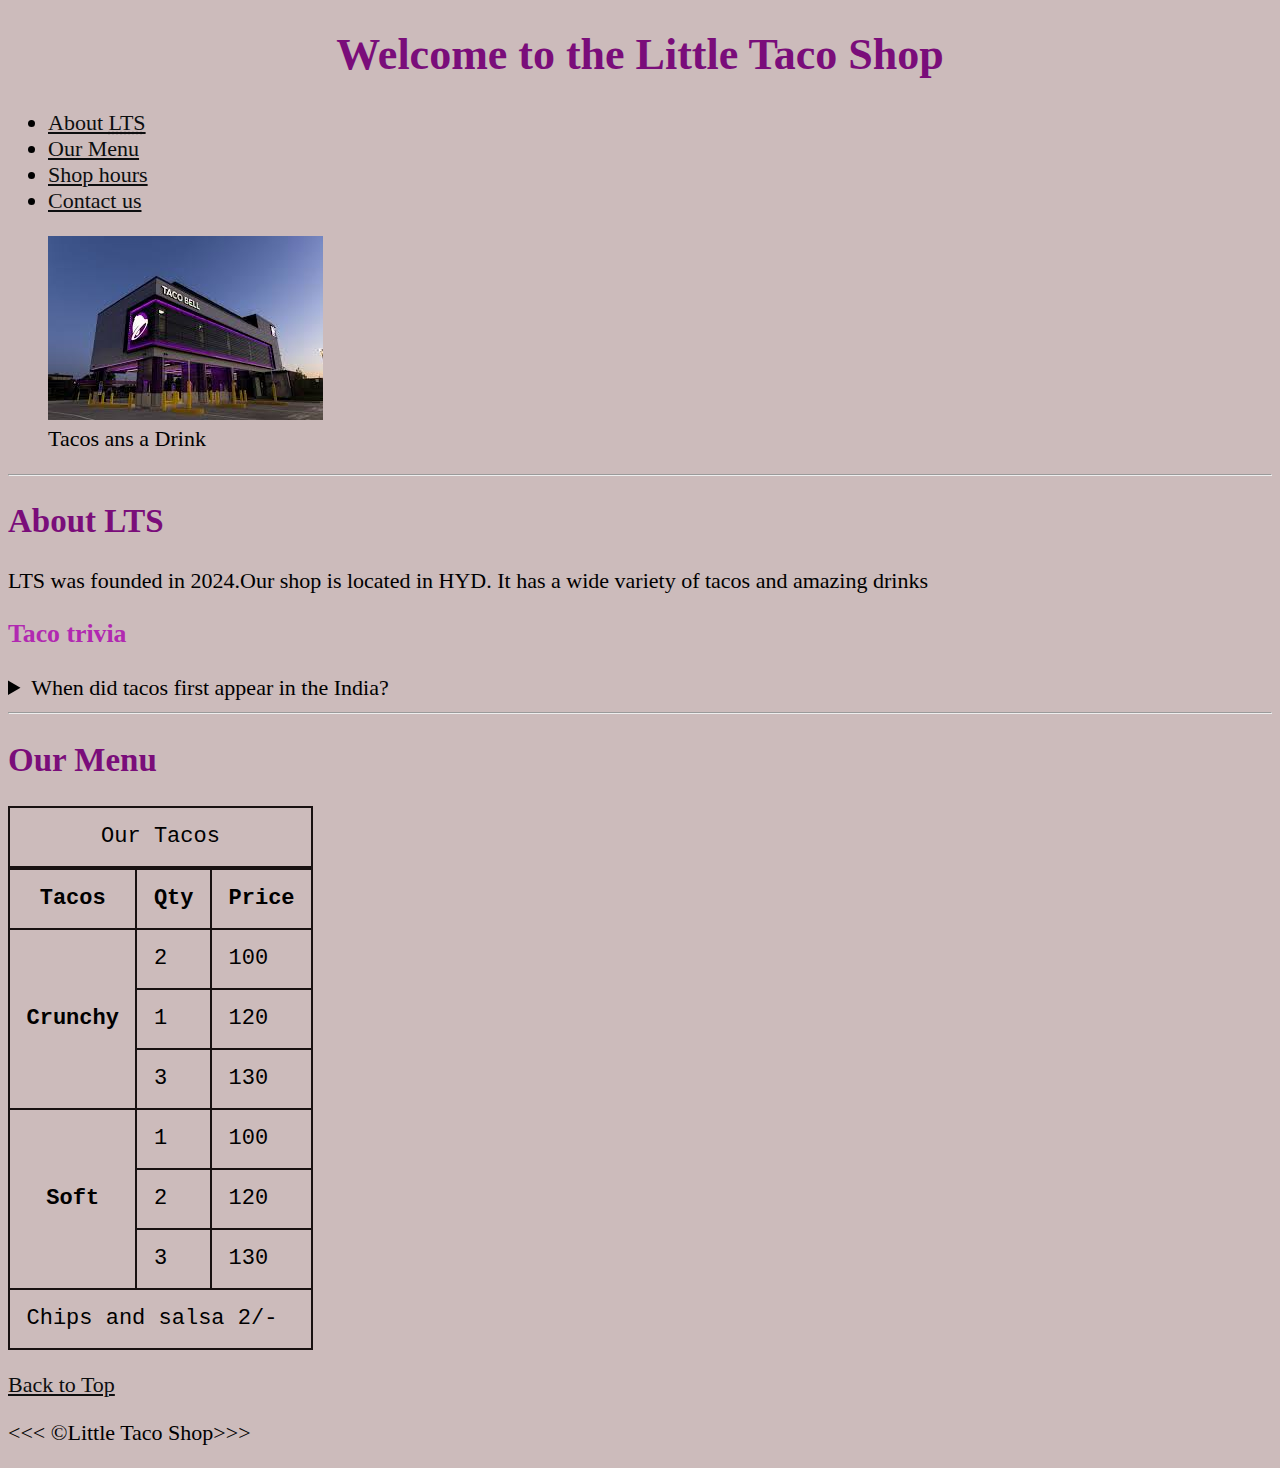
<file: index.html>
<!DOCTYPE html>
<html lang="en">
<head>
    <meta charset="UTF-8">
    <meta name="viewport" content="width=device-width, initial-scale=1.0">
    <title>The Little Taco Shop</title>
    <link rel="icon" href="img/tacobell.jpg">
    <link rel="stylesheet" href="main.css" type="text/css">
</head>

<body>
    <header>
    <h1 style="color:rgb(122, 13, 122)">Welcome to the Little Taco Shop</h1>
<nav aria-label="primary-navigation">
<ul>
    <li> 
        <a href="#about">About <abbr title="the little taco shop">LTS</abbr></a>
    </li>
    <li>
        <a href="#menu">Our Menu</a>
    </li>
    <li>
        <a href="hours.html">Shop hours</a>
    </li>
    <li>
        <a href="contact.html">Contact us</a>
    </li>
</ul>
</nav>
<figure>
    <img src="img/taco.jpg">
    <figcaption> Tacos ans a Drink</figcaption>
</figure>
</header>
<hr>

    <h2 id="about">About LTS</h2>
    <p>LTS was founded in 2024.Our shop is located in HYD.
        It has a wide variety of tacos and amazing drinks </p>

<h3 >Taco trivia</h3>
<details>
    <summary> When did tacos first appear in the India?</summary>
    <p>Around 2000's</p>
</details>
<hr>
<h2 id="menu" >Our Menu</h2>

<table>
    <caption>Our Tacos</caption>
    <thead>
    <tr>
        <th scope="col">Tacos</th>
        <th id="time" scope="col">Qty</th>
        <th scope="col">Price</th>
    </tr>
    </thead>
    <tbody>
        <tr>
            <th rowspan="3">Crunchy</th>
            <td>2</td>
            <td>100</td>
        </tr>
        <tr>
            <td>1</td>
            <td>120</td>
        </tr>
        <tr>
            <td>3</td>
            <td>130</td>
        </tr>
        <tr>
            <th rowspan="3">Soft</th>
            <td>1</td>
            <td>100</td>
        </tr>
        <tr>
            <td>2</td>
            <td>120</td>
        </tr>
        <tr>
            <td>3</td>
            <td>130</td>
        </tr>
        <tfoot>
            <tr>
                <td colspan="3">Chips and salsa 2/-</td>
            </tr>
        </tfoot>
    </tbody>
</table>
    <footer>
       
        <p>
             <a href="#">Back to Top</a>
        </p>
        <p> &lt;&lt;&lt; &copy;Little Taco Shop&gt;&gt;&gt;</p>
    </footer>

</body>
</html>
</file>
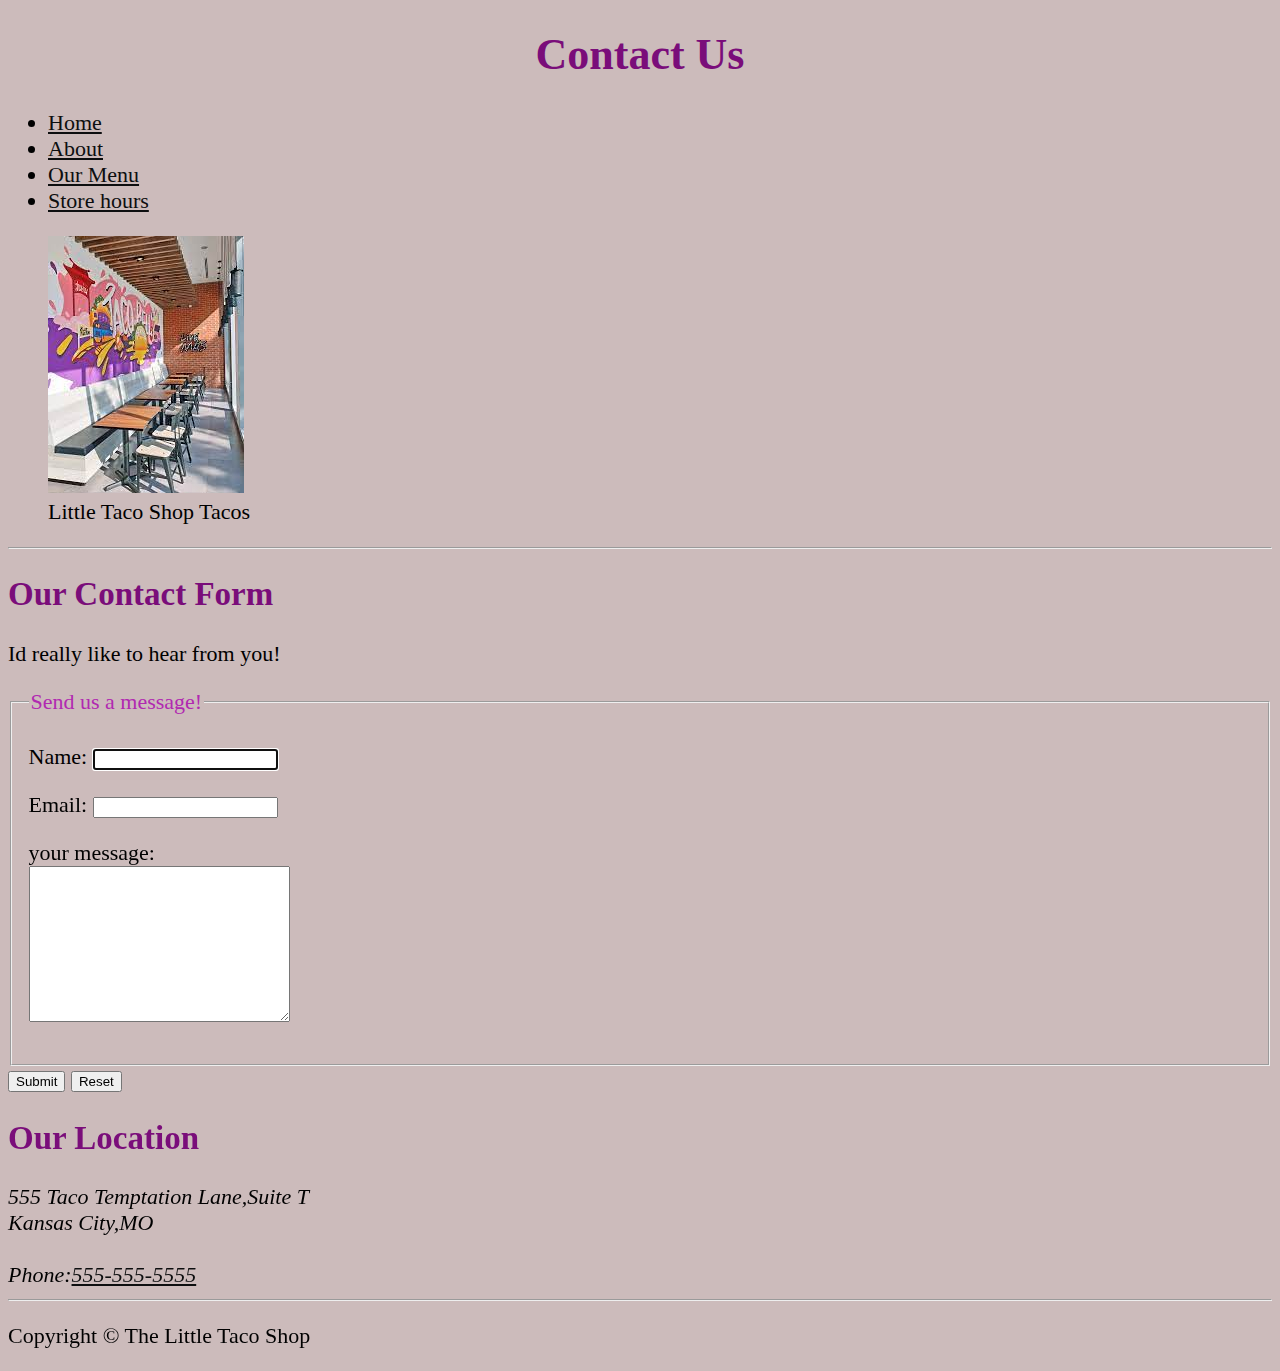
<file: contact.html>
<!DOCTYPE html>
<html lang="en">

<head>
    <meta charset="UTF-8">
    <meta name="viewport" content="width=device-width, initial-scale=1.0">
    <title>Contact us</title>
    <link rel="icon" href="img/tacobell.jpg">
    <link rel="stylesheet" href="main.css">
</head>

<body>
    <header>
    <h1>Contact Us</h1>

    <nav>
        <ul>
            <li>
                <a href="index.html">Home</a>
            </li>
            <li>
                <a href="index.html#about">About</a>
            </li>
            <li>
                <a href="index.html#menu">Our Menu</a>
            </li>
            <li>
                <a href="hours.html">Store hours</a>
            </li>
        </ul>
    </nav>
<figure>
    <img src="img/contact.jpg">
    <figcaption>Little Taco Shop Tacos</figcaption>
</figure>
</header>
    <hr>
    <article id="Contact">
        <h2>Our Contact Form</h2>
        <p>Id really like to hear from you!</p>

        <form action="https://httpbin.org/get"
        method="get">
        <fieldset>
            <legend>Send us a message!</legend>
        <p>
            <label for="Name">Name:</label>
            <input type="text" name="Name" id="Name"
            autocomplete="on" required autofocus>
        </p>
        <p>
            <label for="Email">Email:</label>
            <input type="text" name="Email" id="Email"
            autocomplete="on" required>
        </p>
        <p>
            <label for="message">your message:</label>
            <br>
            <textarea name="message" id="message" cols="30" rows="10"
             placeholder="type your message here"> </textarea>
         </p>
        </fieldset>
        </form>
    </article>
    <button type="submit">Submit</button>
    <button type="reset">Reset</button>
    <h2>Our Location</h2>
    <address>555 Taco Temptation Lane,Suite T<br>
        Kansas City,MO<br><br>
        Phone:<a href="tel:+5555555555">555-555-5555</a>
    </address>
   
<hr>

<footer>
    <p>Copyright &copy; The Little Taco Shop</p>
</footer>

</body>
</html>
</file>
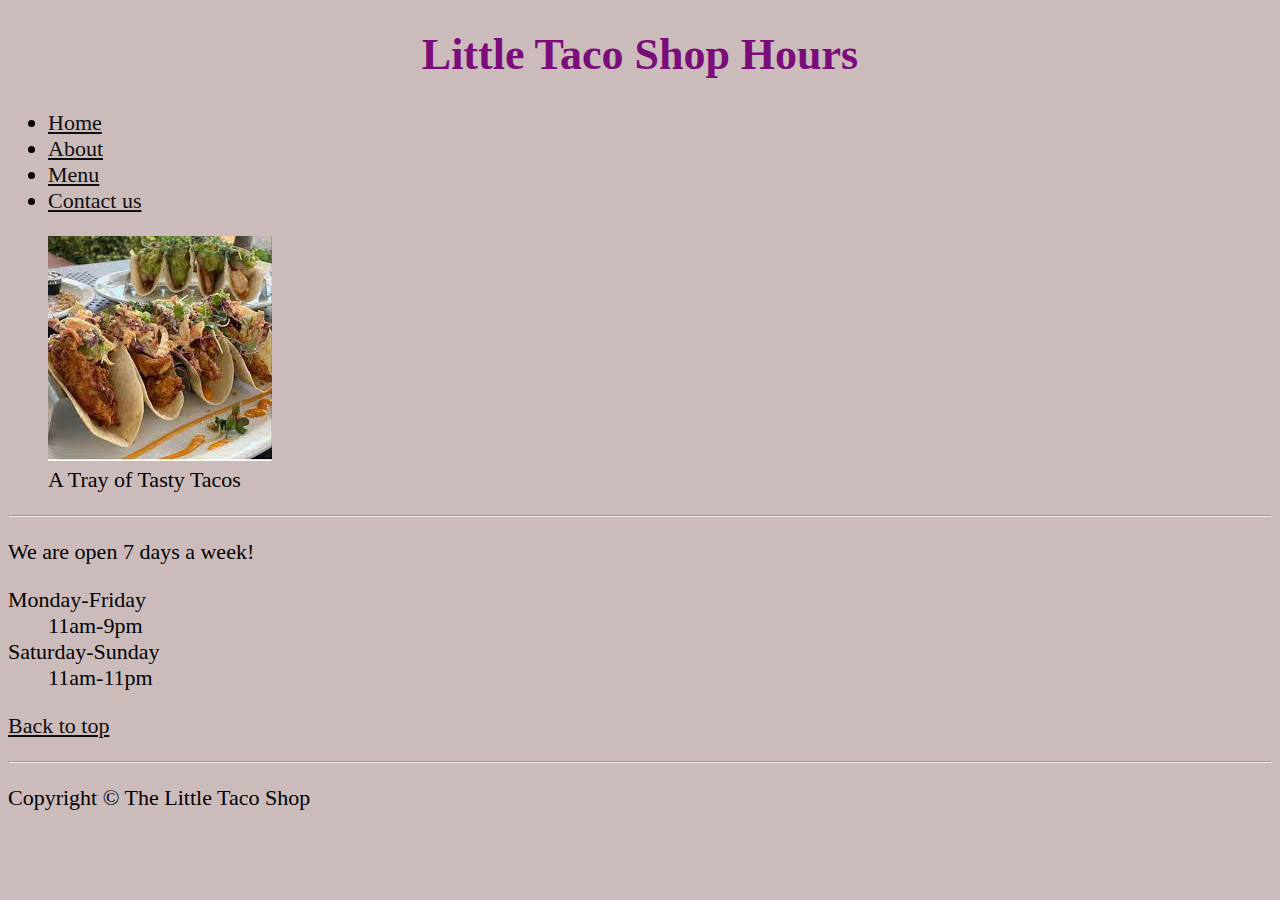
<file: hours.html>
<!DOCTYPE html>
<html lang="en">

<head>
    <meta charset="UTF-8">
    <meta name="viewport" content="width=device-width, initial-scale=1.0">
    <title>LTS Hours</title>
    <link rel="icon" href="img/tacobell.jpg">
    <link rel="stylesheet" href="main.css">
</head>

<body>
    <h1>Little Taco Shop Hours</h1>

    <nav>
        <ul>
            <li>
                <a href="index.html">Home</a>
            </li>
            <li>
                <a href="index.html#about">About</a>
            </li>
            <li>
                 <a href="index.html#menu">Menu</a>
            </li>
            <li>
                <a href="contact.html">Contact us</a>
            </li>
        </ul>
    </nav>
<figure>
    <img src="img/hours.jpg">
    <figcaption>A Tray of Tasty Tacos</figcaption>
</figure>
    <hr>

<p>We are open 7 days a week!</p>
<dl>
    <dt>Monday-Friday</dt>
    <dd>11am-9pm</dd>
    <dt>Saturday-Sunday</dt>
    <dd>11am-11pm</dd>
</dl>
<p>
    <a href="#">Back to top</a>
<hr>
<footer>
    <p>Copyright &copy; The Little Taco Shop</p>
</footer>

</body>
</html>
</file>
<file: main.css>
html{
    font-size: 22px 
}
body {
    background-color: #ccbbbb;
    color:rgb(0, 0, 0)
}
h1 {
    text-align: center;
    color:rgb(122, 13, 122)
}
h2 {
   color:rgb(122, 13, 122)
}
h3 {
   color:rgb(177, 41, 177)
}
legend{
    color:rgb(177, 41, 177)
}
a {
    color:rgb(13, 14, 15);

}
a:visited {
    color:rgb(13, 11, 11);
}

a:hover, a:active {
    color:#bb1515;
}
table, tr, th, td, caption {
    border:2px solid #181111;
    font-family: 'Courier New', Courier, monospace;
    border-collapse: collapse;
    padding: 0.75rem;

}
</file>
